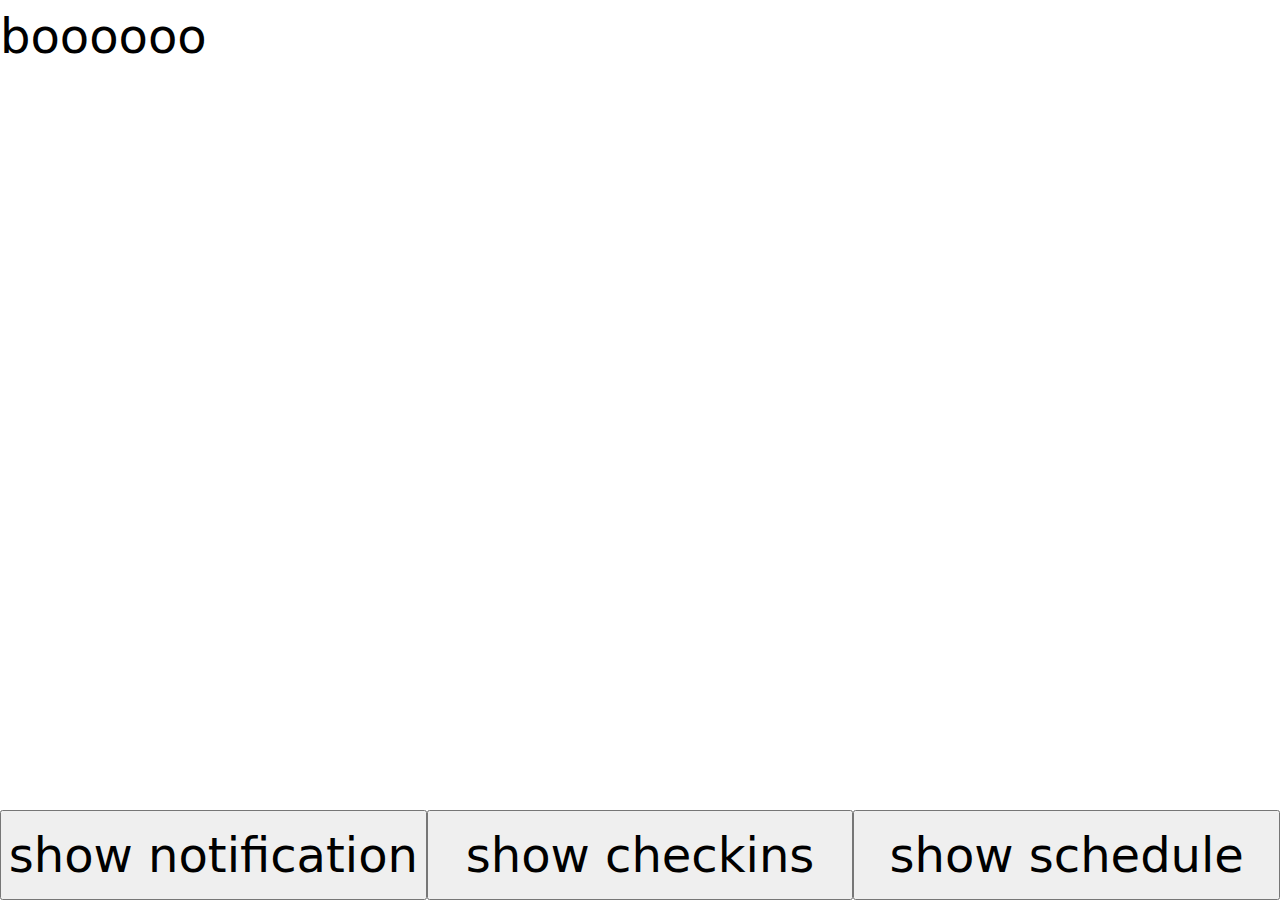
<file: public/index.html>
<!DOCTYPE html>
<html>
<head>
  <title>azqs</title>
  <link rel="stylesheet" type="text/css" href="reset.css"/>
  <link rel="stylesheet" type="text/css" href="app.css"/>
  <script type="text/javascript" src="app.js"></script>
</head>
<body>

  <div id="content">boooooo</div>

  <div id="controls">
    <button class="nav-button" id="test-notification">show notification</button>
    <button class="nav-button" id="show-checkins">show checkins</button>
    <button class="nav-button" id="show-schedule">show schedule</button>
  </div>

<script>
  document.addEventListener('DOMContentLoaded', Azqs.boot, false);
</script>

</body>
</html>
</file>
<file: public/app.css>
html {
  font-family: system-ui;
  font-size: 3rem;
  overflow: hidden;
}

body {
  display: flex;
  flex-direction: column;
  height: 100vh;
}

#content {
  width: 100%;
}

#controls {
  position: absolute;
  bottom: 0;
  width: 100%;
  display: flex;
  flex-direction: row;
}

.nav-button {
  flex: 1;
  min-height: 10vh;
}

.card {
}

.checkin-missed {
  background-color: orange;
}

.checkin-occurred {
  background-color: blue;
}

.checkin-pending {
  background-color: grey;
}
</file>
